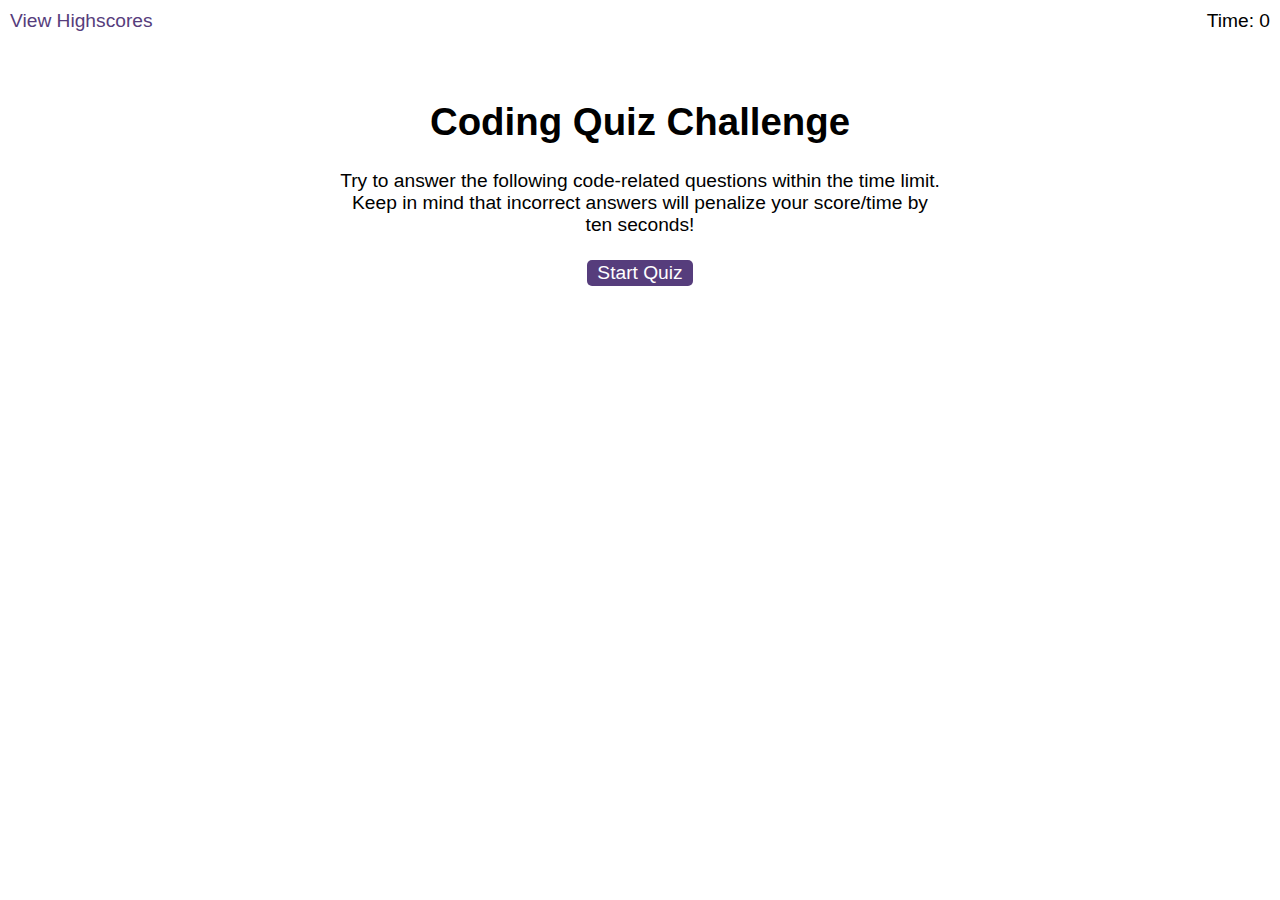
<file: index.html>
<!DOCTYPE html>
<html lang="en-gb">
  <head>
    <meta charset="UTF-8" />
    <meta name="viewport" content="width=device-width, initial-scale=1.0" />
    <meta http-equiv="X-UA-Compatible" content="ie=edge" />
    <title>Coding Quiz</title>
    <link rel="stylesheet" href="./assets/css/style.css" />
  </head>

  <body>
    <div class="scores"><a href="./highscores.html">View Highscores</a></div>

    <div class="timer">Time: <span id="time">0</span></div>

    <div class="wrapper">
      <div id="start-screen" class="start">
        <h1>Coding Quiz Challenge</h1>
        <p>
          Try to answer the following code-related questions within the time
          limit. Keep in mind that incorrect answers will penalize your
          score/time by ten seconds!
        </p>
        <button id="start">Start Quiz</button>
      </div>

      <div id="questions" class="hide">
        <h2 id="question-title"></h2>
        <div id="choices" class="choices"></div>
      </div>

      <div id="end-screen" class="hide">
        <h2>All done!</h2>
        <p>Your final score is <span id="final-score"></span>.</p>
        <p>
          Enter initials: <input type="text" id="initials" max="3" />
          <button id="submit">Submit</button>
        </p>
      </div>

      <div id="feedback" class="feedback hide"></div>
    </div>
    <script src="./assets/index.js"></script>
    <script src="./assets/logic.js"></script>
  </body>
</html>
</file>
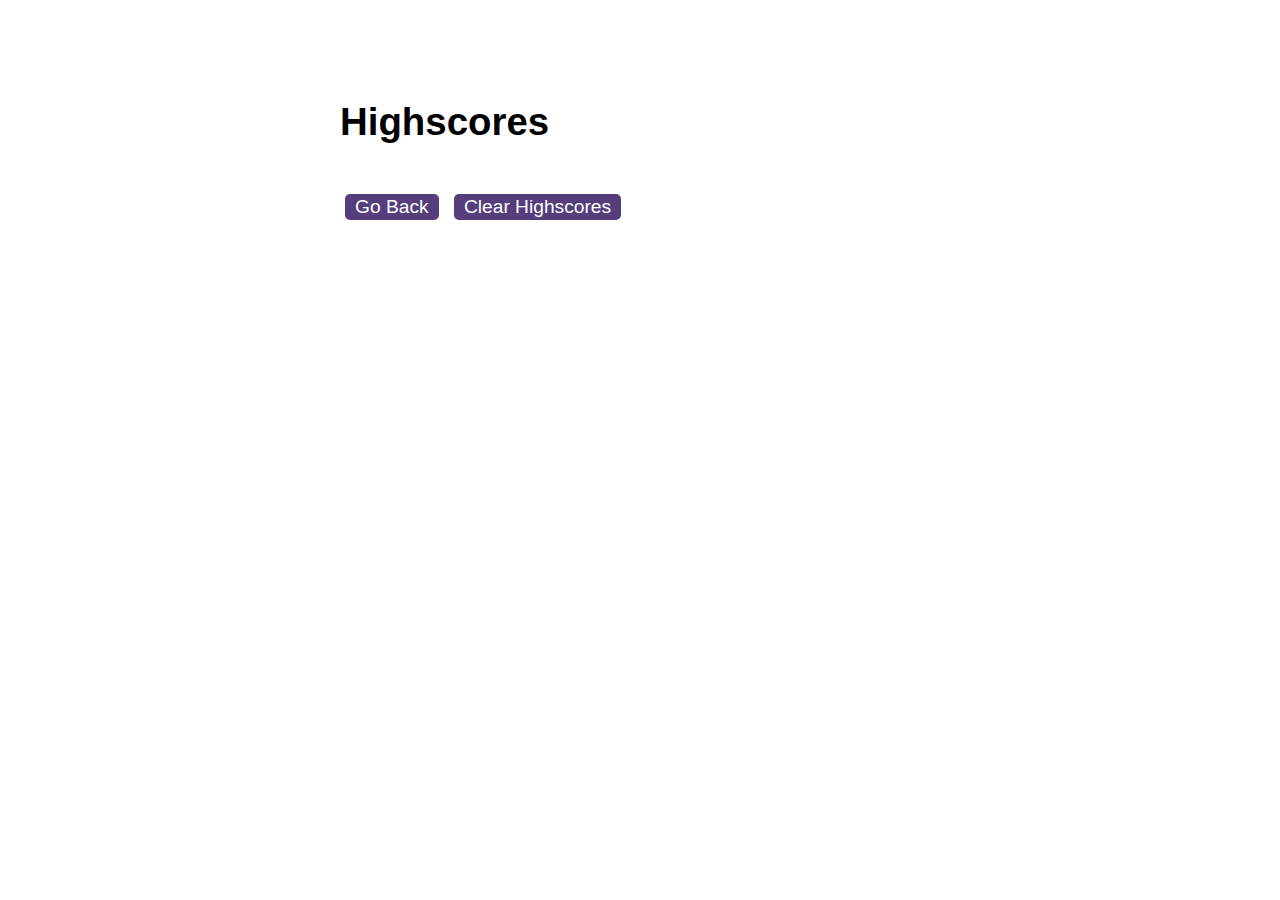
<file: highscores.html>
<!DOCTYPE html>
<html lang="en">
  <head>
    <link rel="stylesheet" href="./assets/css/style.css" />
  </head>

  <body>
    <div class="wrapper">
      <h1>Highscores</h1>
      <ol id="highscores"></ol>

      <a href="index.html"><button>Go Back</button></a>
      <button id="clear">Clear Highscores</button>
    </div>

    <script src="./assets/index.js"></script>
    <script src="./assets/logic.js"></script>

    <script>

    window.onload = function () {
      loadHighscores(); 
    };
      </script>
  </body>
</html>
</file>
<file: assets/css/style.css>
body {
    font-family: Arial;
    font-size: 120%;
}

a {
color: #563d7c;
text-decoration: none;
transition: color 0.1s;
}

a:hover {
    color: #8570a5;
}

button {
    display: inline-block;
    margin: 5px;
    cursor: pointer;
    font-size: 100%;
    background-color: #563d7c;
    border-radius: 5px;
    padding: 2px 10px;
    color: white;
    border: 0;
    transition: background-color 0.1s;
}

button:hover {
    background-color: #8570a5;
}

.choices button {
    display: block;
}

input[type="text"] {
    font-size: 100%;
}

ol {
    padding-left: 0px;
    max-height: 400px;
    overflow: auto;
}

li {
    padding: 5px;
    list-style: decimal inside none;
}

li:nth-child(odd) {
    background-color: #f3edfc;
}

.wrapper {
    margin: 100px auto 0 auto;
    max-width: 600px;
}

.hide {
    display: none;
}

.start {
    text-align: center;
}

.scores {
    position: absolute;
    top: 10px;
    left: 10px;
}

.feedback {
    font-style: italic;
    font-size: 200%;
    margin-top: 20px;
    padding-top: 10px;
    color: orange;
    border-top: 2px solid #ccc;
}

.timer {
    position: absolute;
    top: 10px;
    right: 10px;
}
</file>
